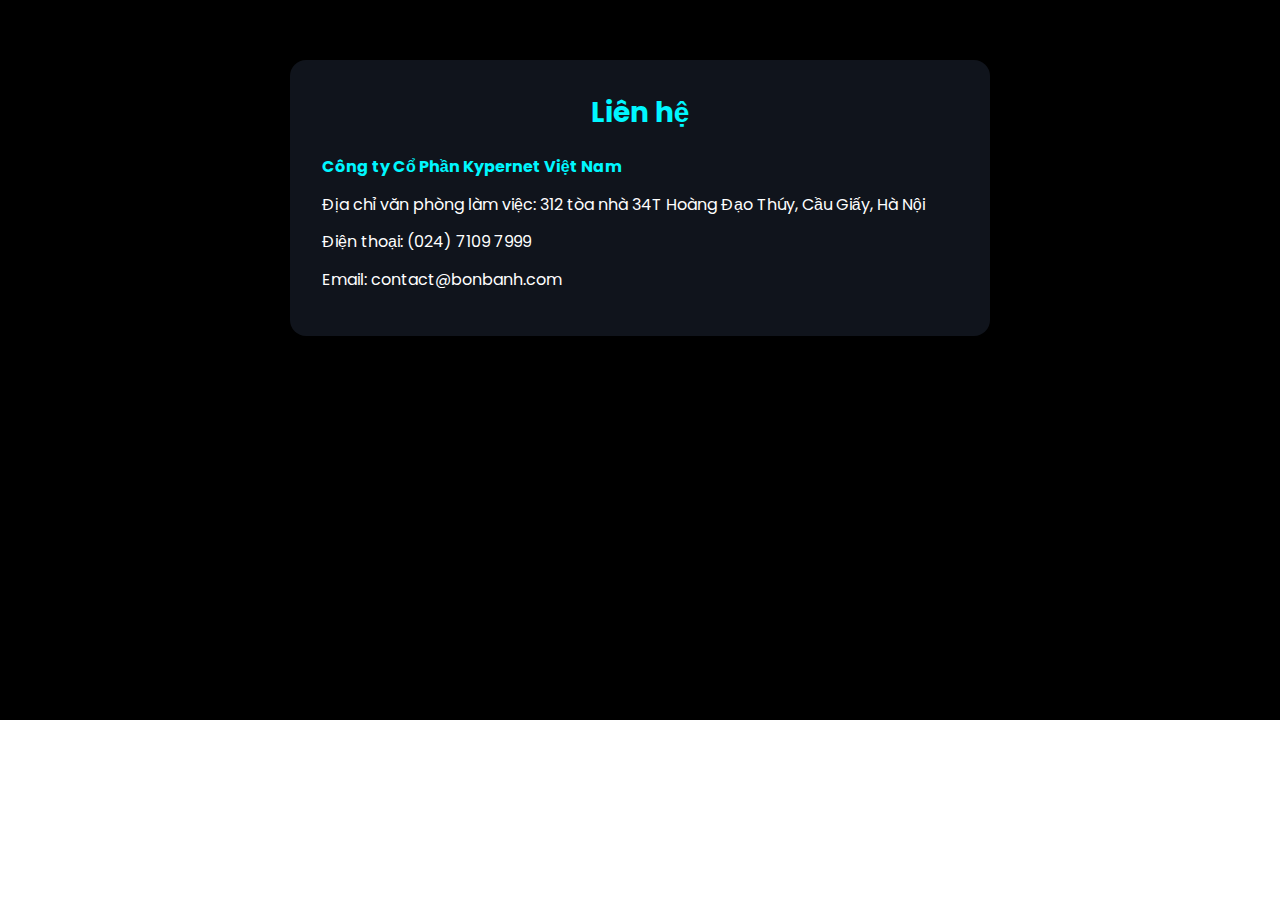
<file: contact.html>
<!DOCTYPE html>
<html lang="vi">
<head>
  <meta charset="UTF-8" />
  <meta name="viewport" content="width=device-width, initial-scale=1.0"/>
  <title>Liên hệ - BMW RoyalDrive</title>
  <link rel="stylesheet" href="style.css" />
  <style>
    .contact-section {
      background: #000;
      color: white;
      padding: 60px 30px;
      min-height: 80vh;
    }
    .contact-box {
      max-width: 700px;
      margin: 0 auto;
      background: #10141c;
      padding: 32px;
      border-radius: 16px;
      box-shadow: 0 6px 24px rgba(0,0,0,0.3);
    }
    .contact-box h2 {
      font-size: 28px;
      margin-bottom: 20px;
      color: #00f7ff;
      text-align: center;
    }
    .contact-info p {
      margin: 12px 0;
      line-height: 1.6;
      font-size: 16px;
    }
    .contact-info strong {
      color: #00f7ff;
    }
  </style>
</head>
<body>
  <div class="contact-section">
    <div class="contact-box">
      <h2>Liên hệ</h2>
      <div class="contact-info">
        <p><strong>Công ty Cổ Phần Kypernet Việt Nam</strong></p>
        <p>Địa chỉ văn phòng làm việc: 312 tòa nhà 34T Hoàng Đạo Thúy, Cầu Giấy, Hà Nội</p>
        <p>Điện thoại: (024) 7109 7999</p>
        <p>Email: contact@bonbanh.com</p>
      </div>
    </div>
  </div>
</body>
</html>
</file>
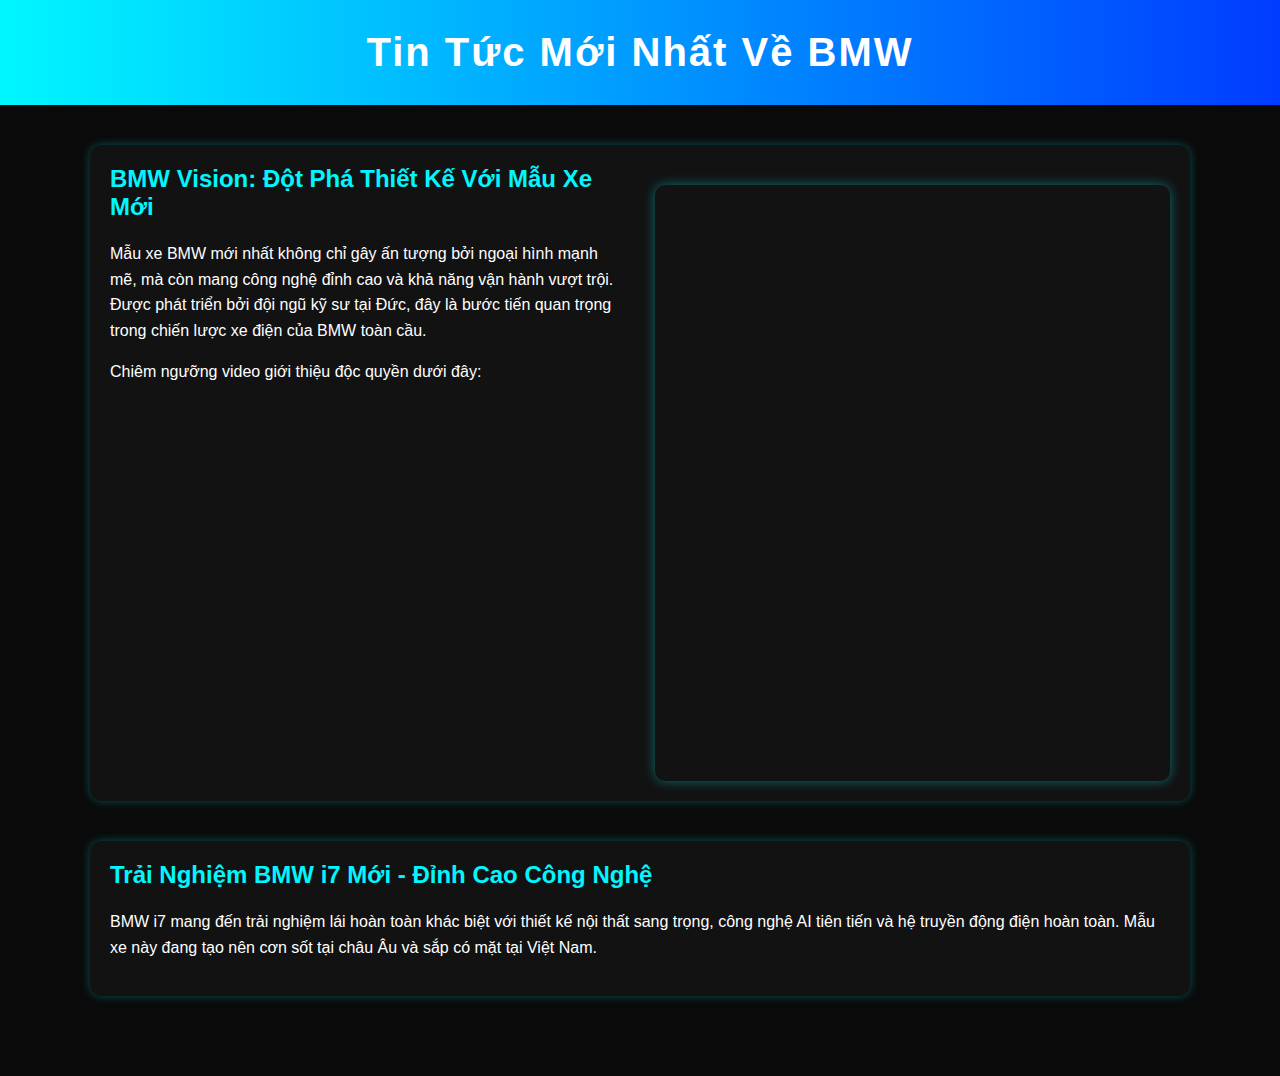
<file: new.html>
<!DOCTYPE html>
<html lang="en">
<head>
  <meta charset="UTF-8" />
  <meta name="viewport" content="width=device-width, initial-scale=1.0"/>
  <title>BMW News - RoyalDrive</title>
  <style>
    body {
      margin: 0;
      font-family: 'Poppins', sans-serif;
      background-color: #0a0a0a;
      color: white;
    }

    .news-header {
      background: linear-gradient(to right, #00f7ff, #003cff);
      padding: 30px 20px;
      text-align: center;
    }

    .news-header h1 {
      margin: 0;
      font-size: 40px;
      letter-spacing: 2px;
    }

    .news-section {
      padding: 40px 20px;
      max-width: 1100px;
      margin: auto;
    }

    .news-article {
      display: flex;
      flex-direction: column;
      background-color: #121212;
      border-radius: 12px;
      padding: 20px;
      margin-bottom: 40px;
      box-shadow: 0 0 10px rgba(0, 247, 255, 0.3);
    }

    .news-article h2 {
      margin-top: 0;
      color: #00f7ff;
    }

    .news-article p {
      line-height: 1.6;
    }

    .video-container {
      position: relative;
      padding-bottom: 56.25%; /* 16:9 ratio */
      height: 0;
      overflow: hidden;
      border-radius: 10px;
      margin-top: 20px;
      box-shadow: 0 0 12px rgba(0, 247, 255, 0.4);
    }

    .video-container iframe {
      position: absolute;
      top: 0;
      left: 0;
      width: 100%;
      height: 100%;
      border: 0;
    }

    @media (min-width: 768px) {
      .news-article {
        flex-direction: row;
        gap: 30px;
      }

      .news-article > div {
        flex: 1;
      }
    }
  </style>
</head>
<body>

  <div class="news-header">
    <h1>Tin Tức Mới Nhất Về BMW</h1>
  </div>

  <div class="news-section">
    <div class="news-article">
      <div>
        <h2>BMW Vision: Đột Phá Thiết Kế Với Mẫu Xe Mới</h2>
        <p>Mẫu xe BMW mới nhất không chỉ gây ấn tượng bởi ngoại hình mạnh mẽ, mà còn mang công nghệ đỉnh cao và khả năng vận hành vượt trội. Được phát triển bởi đội ngũ kỹ sư tại Đức, đây là bước tiến quan trọng trong chiến lược xe điện của BMW toàn cầu.</p>
        <p>Chiêm ngưỡng video giới thiệu độc quyền dưới đây:</p>
      </div>

      <div class="video-container">
        <iframe src="https://www.youtube.com/embed/rzQAUODAd4s?autoplay=1&mute=1&loop=1&playlist=rzQAUODAd4s" allowfullscreen></iframe>
      </div>
    </div>

    <div class="news-article">
      <div>
        <h2>Trải Nghiệm BMW i7 Mới - Đỉnh Cao Công Nghệ</h2>
        <p>BMW i7 mang đến trải nghiệm lái hoàn toàn khác biệt với thiết kế nội thất sang trọng, công nghệ AI tiên tiến và hệ truyền động điện hoàn toàn. Mẫu xe này đang tạo nên cơn sốt tại châu Âu và sắp có mặt tại Việt Nam.</p>
      </div>
    </div>

  </div>
</body>
</html>
</file>
<file: style.css>
@import url('https://fonts.googleapis.com/css2?family=Poppins:wght@500&display=swap');

* {
  margin: 0;
  padding: 0;
  box-sizing: border-box;
}
html {
  scroll-behavior: smooth;
}
body {
  font-family: 'Poppins', sans-serif;
  color: white;
}

/* Hero Section Background */
.hero-section {
  background: url("https://bmwhcmc.vn/storage/ctbh-t12025/the-3-1.png") no-repeat center center;
  background-size: cover;
  height: 100vh;
  position: relative;
  transition: all 0.4s ease;
}
.hero-section::after {
  content: "";
  position: absolute;
  inset: 0;
  background: rgba(0, 0, 0, 0.6);
}

/* Shrinking effect */
body.shrink .hero-section {
  height: 20vh;
  opacity: 0.4;
}

/* NAVBAR */
.navbar {
  background: #10141c;
  display: flex;
  justify-content: space-between;
  align-items: center;
  padding: 16px 32px;
  position: sticky;
  top: 0;
  z-index: 1000;
}
.logo-container {
  display: flex;
  align-items: center;
  gap: 6px;
  cursor: pointer;
}
.logo-img {
  height: 40px;
  width: 40px;
  object-fit: contain;
}
.logo-text {
  font-size: 18px;
  font-weight: 500;
  color: white;
  letter-spacing: 0.8px;
  text-transform: uppercase;
}
.nav-links {
  display: flex;
  list-style: none;
  gap: 24px;
}
.nav-links li {
  position: relative;
}
.nav-links li a {
  color: white;
  text-decoration: none;
  padding: 8px 12px;
  border-radius: 6px;
  transition: 0.3s ease;
}
.nav-links li a:hover {
  background-color: #00f7ff;
  color: #10141c;
}
.login-highlight {
  background-color: #00f7ff;
  color: #10141c;
  font-weight: bold;
  border-radius: 6px;
  padding: 8px 16px;
  transition: 0.3s ease;
}

/* DROPDOWN MENU */
.dropdown-menu {
  position: absolute;
  top: calc(100% + 8px);
  left: 0;
  background-color: #1a1f2c;
  border-radius: 8px;
  opacity: 0;
  transform: translateY(10px);
  pointer-events: none;
  transition: all 0.3s ease;
  list-style: none;
  z-index: 999;
}
.dropdown-menu li a {
  display: block;
  padding: 8px 20px;
  color: white;
  white-space: nowrap;
}
.dropdown.show .dropdown-menu {
  opacity: 1;
  transform: translateY(0);
  pointer-events: auto;
}
.small-dropdown {
  width: max-content;
}

/* MODAL */
.modal {
  display: none;
  position: fixed;
  z-index: 9999;
  left: 0; top: 0;
  width: 100%; height: 100%;
  background: rgba(0, 0, 0, 0.6);
  justify-content: center;
  align-items: center;
}
.modal-content {
  background-color: #fff;
  padding: 30px;
  border-radius: 12px;
  max-width: 320px;
  color: #000;
  position: relative;
}
.modal-content input,
.modal-content button {
  width: 100%;
  margin-top: 10px;
  padding: 10px;
  border-radius: 6px;
  border: 1px solid #ccc;
}
.modal-content button {
  background-color: #00f7ff;
  border: none;
  font-weight: bold;
  color: #10141c;
}

/* CAR SHOWROOM */
.car-showroom {
  padding: 60px 40px;
  background: #000;
  text-align: center;
}
.section-title {
  font-size: 32px;
  margin-bottom: 40px;
  color: #00f7ff;
  font-weight: bold;
}
.car-grid {
  display: grid;
  grid-template-columns: repeat(auto-fit, minmax(260px, 1fr));
  gap: 32px;
}
.car-card {
  background: #10141c;
  padding: 16px;
  border-radius: 12px;
  transition: 0.3s ease;
}
.car-card img {
  width: 100%;
  height: 200px;
  object-fit: contain;
  background: #fff;
  padding: 10px;
  border-radius: 8px;
}
.car-card h3 {
  color: #00f7ff;
  margin: 12px 0 6px;
}
.car-card p {
  color: #ccc;
  font-size: 16px;
}
</file>
